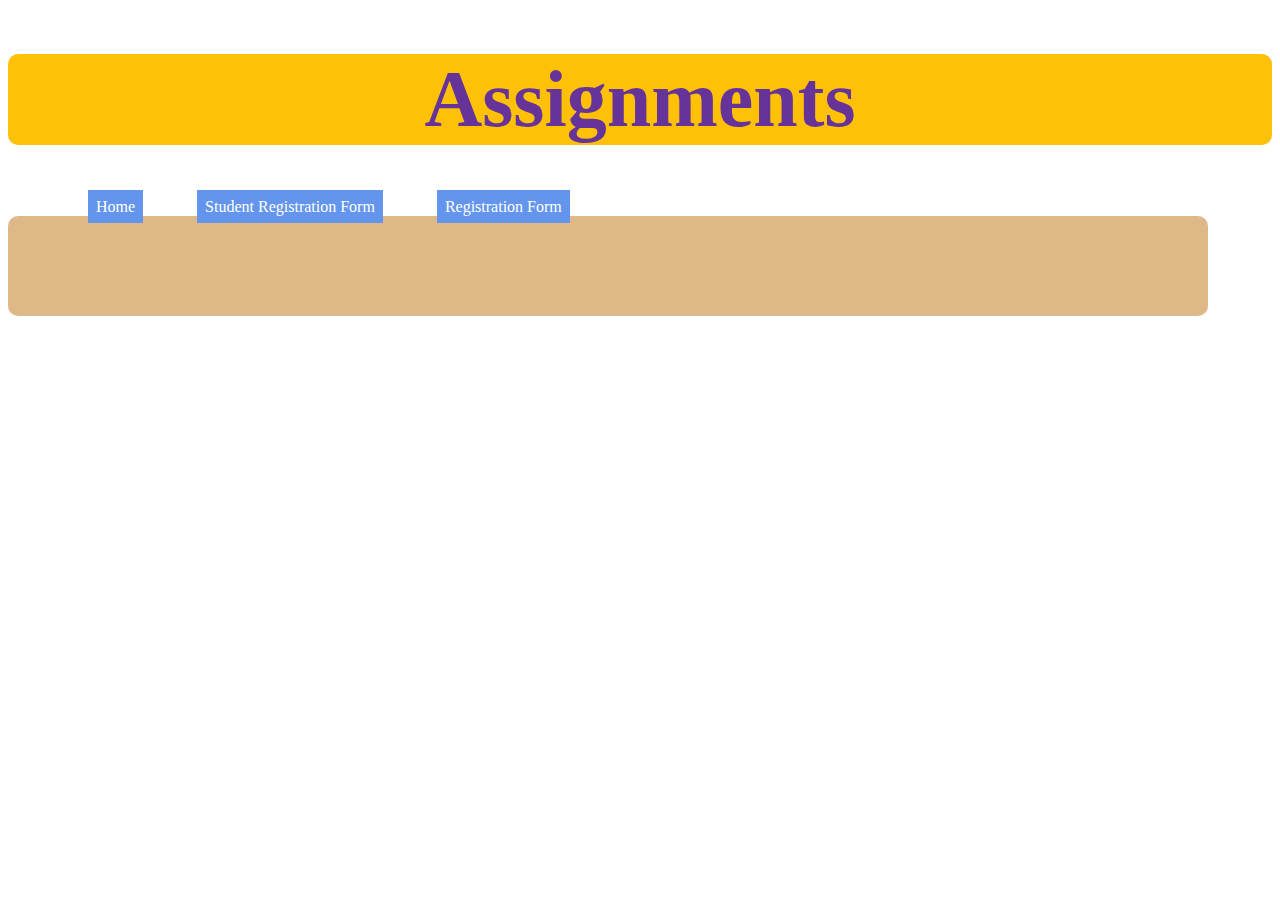
<file: index.html>
<!DOCTYPE html>
<html lang="en">
<head>
    <meta charset="UTF-8">
    <meta name="viewport" content="width=device-width, initial-scale=1.0">
    <title>My Assignments </title>
    <link rel="stylesheet" href="style.css">
</head>
<body>
   <h1 class="heading"> Assignments </h1>
   <ul>
       <li> <a href="index.html">Home</a> </li>
       <li><a href="RegstrationForm.html">Student Registration Form</a></li>
       <li><a href="Form.html">Registration Form</a></li>
   </ul>
   

   <footer>
       <div class="footer">

       </div>
   </footer>
</body>
</html>
</file>
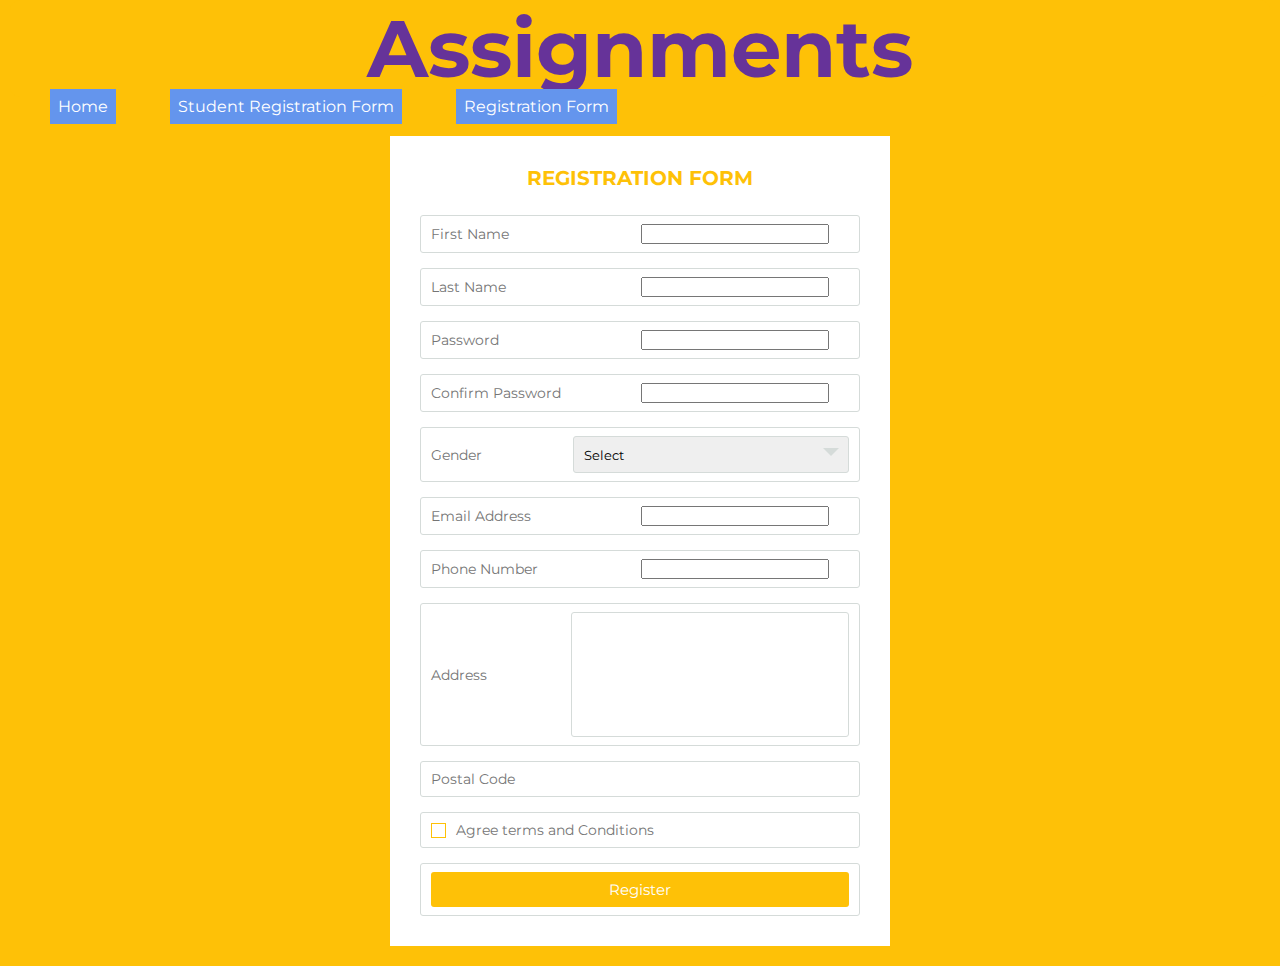
<file: Form.html>
<!DOCTYPE html>
<html lang="en">
<head>
    <meta charset="UTF-8">
    <meta name="viewport" content="width=device-width, initial-scale=1.0">
    <title>Registration Form</title>
    <link rel="stylesheet" href="register.css">
    <link rel="stylesheet" href="style.css">
</head>
<body>
    <h1 class="heading"> Assignments </h1>
   <ul>
       <li> <a href="index.html">Home</a> </li>
       <li><a href="RegstrationForm.html">Student Registration Form</a></li>
       <li><a href="Form.html">Registration Form</a></li>
   </ul>
   
    <div class="wrapper">
        <div class="title">
            Registration Form
        </div>
        <div class="form">
            <div class="input_field">
                <label>First Name</label>
                <input type="text" class="input">
            </div>
            <div class="input_field">
                <label>Last Name</label>
                <input type="text" class="input">
            </div>
            <div class="input_field">
                <label>Password</label>
                <input type="password" class="input">
            </div>
            <div class="input_field">
                <label>Confirm Password</label>
                <input type="password" class="input">
            </div>
            <div class="input_field">
                <label>Gender</label>
                <div class="custom_select">
                    <select>
                        <option value="">Select</option>
                        <option value="male">Male</option>
                        <option value="female">Female</option>
                        <option value="other">Other</option>
                    </select>
                </div>
            </div>
            <div class="input_field">
                <label>Email Address</label>
                <input type="email" class="input">
            </div>
            <div class="input_field">
                <label>Phone Number</label>
                <input type="text" class="input">
            </div>
            <div class="input_field">
                <label>Address</label>
                <textarea  class="textarea"></textarea>
            </div>
            <div class="input_field">
                <label>Postal Code</label>
                <input type="checkbox">
            </div>
            <div class="input_field terms">
                <label  class="check">
                    <input type="checkbox">
                    <span class="checkmark"></span>
                </label>
                <p>Agree terms and Conditions</p>
            </div>
            <div class="input_field">
                <input type="submit" value="Register" class="btn">
            </div>
        </div>
        
    </div>
</body>
</html>
</file>
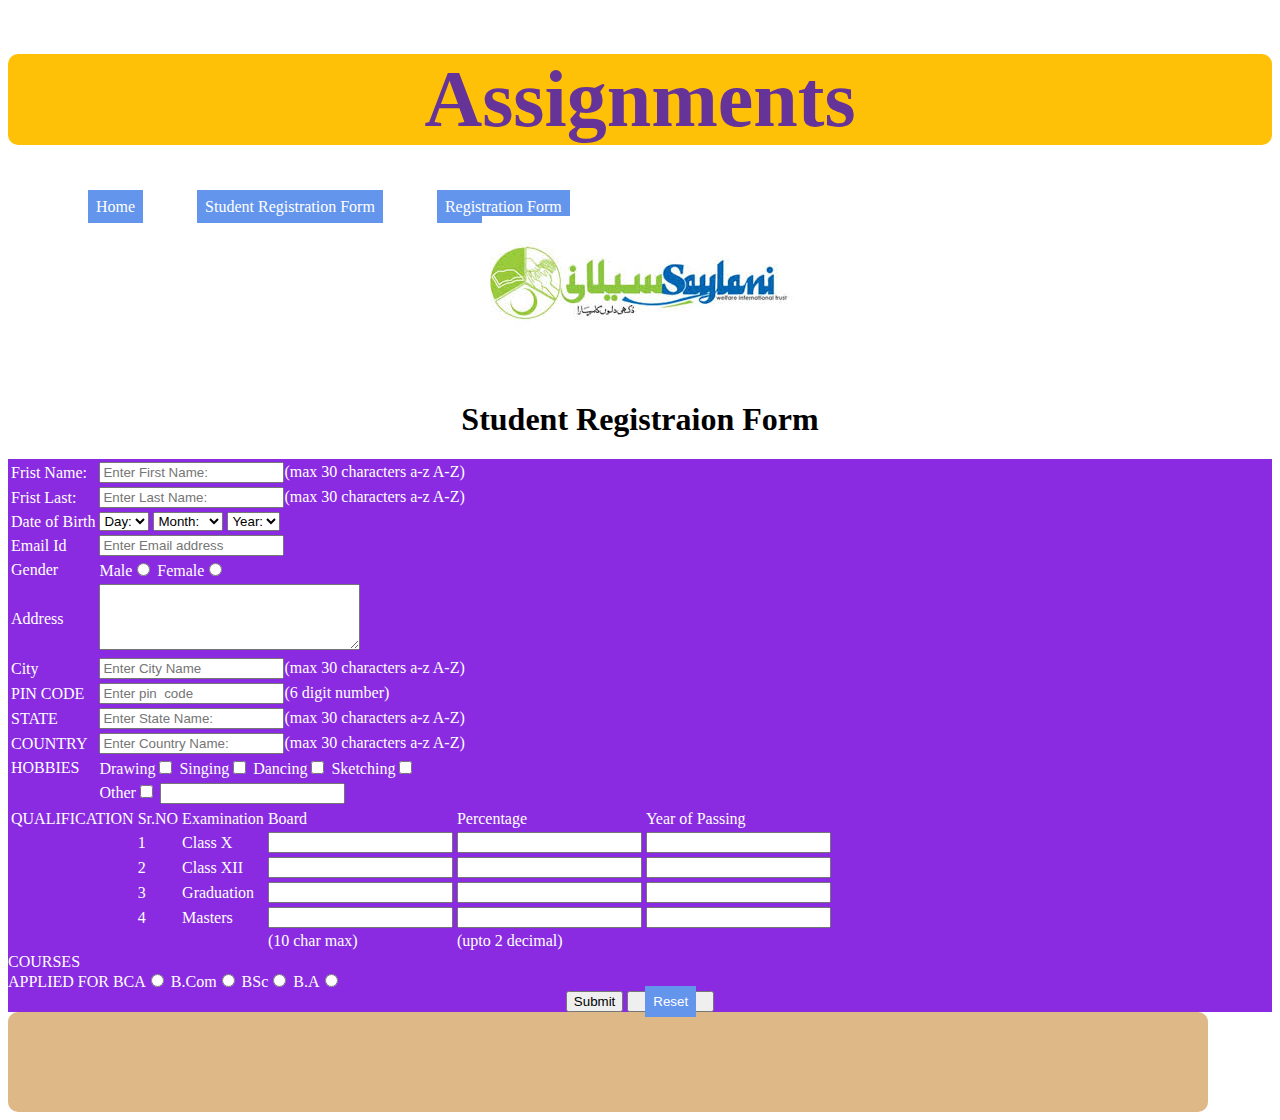
<file: RegstrationForm.html>
<!DOCTYPE html>
<html lang="en">
<head>
    <meta charset="UTF-8">
    <meta name="viewport" content="width=device-width, initial-scale=1.0">
    <title>Student Registration Form</title>
    <link rel="stylesheet" href="style.css">
</head>
<body>
    <h1 class="heading"> Assignments </h1>
   <ul>
       <li> <a href="index.html">Home</a> </li>
       <li><a href="RegstrationForm.html">Student Registration Form</a></li>
       <li><a href="Form.html">Registration Form</a></li>
   </ul>
<center>
    <div>
        <img src="saylani.jfif" alt="This is Saylani Logo">
    </div>
    <h1>Student Registraion Form</h1>
</center>
    <form action="thankyou.html" style="background-color: blueviolet; color: white;">
        <table>
            <tr>
                <td>Frist Name:</td>
                <td><input type="text" name="fname" placeholder="Enter First Name:" maxlength="30">(max 30 characters a-z A-Z)</td>
            </tr>
            <tr>
                <td>Frist Last:</td>
                <td><input type="text" name="lname" placeholder="Enter Last Name:" maxlength="30">(max 30 characters a-z A-Z)</td>
            </tr>
            <tr>
                <td>Date of Birth</td>
                <td>
                    <select name="" id="">
                        <option value="null">Day:</option>
                        <option value="1">1</option>
                        <option value="2">2</option>
                        <option value="3">3</option>
                        <option value="4">4</option>
                        <option value="5">5</option>
                        <option value="6">6</option>
                        <option value="7">7</option>
                        <option value="8">8</option>
                        <option value="9">9</option>
                        <option value="10">10</option>
                        <option value="11">11</option>
                        <option value="12">12</option>
                        <option value="13">13</option>
                        <option value="14">14</option>
                        <option value="15">15</option>
                        <option value="16">16</option>
                        <option value="17">17</option>
                        <option value="18">18</option>
                        <option value="19">19</option>
                        <option value="20">20</option>
                        <option value="21">21</option>
                        <option value="22">22</option>
                        <option value="23">23</option>
                        <option value="24">24</option>
                        <option value="25">25</option>
                        <option value="26">26</option>
                        <option value="27">27</option>
                        <option value="28">28</option>
                        <option value="29">29</option>
                        <option value="30">30</option>
                        <option value="31">31</option>
                    </select>
                    <select name="Month" id="">
                        <option value="null">Month:</option>
                        <option value="Jan">January</option>
                        <option value="Feb">Feb</option>
                        <option value="Aar">Mar</option>
                        <option value="Apr">Apr</option>
                        <option value="May">May</option>
                        <option value="Jun">Jun</option>
                        <option value="Jul">Jul</option>
                        <option value=Aug>Aug</option>
                        <option value="Sept">Sept</option>
                        <option value="Oct">Oct</option>
                        <option value="Nov">Nov</option>
                        <option value="Dec">Dec</option>
                        </select>
                        <select name="Year" id="">
                            <option value="null">Year:</option>
                            <option value="2020">2020</option>
                            <option value="2019">2019</option>
                            <option value="2018">2018</option>
                            <option value="2017">2017</option>
                            <option value="2016">2016</option>
                            <option value="2015">2015</option>
                            <option value="2014">2014</option>
                            <option value="2013">2013</option>
                            <option value="2012">2012</option>
                            <option value="2011">2011</option>
                            <option value="2010">2010</option>
                            </select>
                </td>
            </tr>
            <tr>
            <td>Email Id</td>
            <td><input type="email" name="email" placeholder="Enter Email address" maxlength="30"></td>
         </tr>
         <tr>
             <td>Gender</td>
             <td>
                <label for="male">Male</label><input type="radio" name="gender" id="male">
                <label for="female">Female</label><input type="radio" name="gender" id="female">
            </td>
         </tr>
         <tr>
             <td>Address</td>
             <td>
                 <textarea name="" id="" cols="30" rows="4"></textarea>
             </td>
         </tr>
         <tr>
            <td>City</td>
            <td><input type="text" name="city" placeholder="Enter City Name" maxlength="30">(max 30 characters a-z A-Z)</td>
        </tr>
        <tr>
            <td>PIN CODE</td>
            <td><input type="text" name="pincode" placeholder="Enter pin  code" maxlength="6">(6 digit number)</td>
        </tr>
        <tr>
            <td>STATE</td>
            <td><input type="text" name="state" placeholder="Enter State Name:" maxlength="30">(max 30 characters a-z A-Z)</td>
        </tr>
        <tr>
            <td>COUNTRY</td>
            <td><input type="text" name="country" placeholder="Enter Country Name:" maxlength="30">(max 30 characters a-z A-Z)</td>
        </tr>
        <tr>
            <td>HOBBIES</td>
            <td>
                <label for="Drawing">Drawing</label><input type="checkbox"  name="hobbies" id="drawing">
                <label for="Singing">Singing</label><input type="checkbox"  name="hobbies" id="singing">
                <label for="Dancing">Dancing</label><input type="checkbox"  name="hobbies" id="dancing">
                <label for="sketching">Sketching</label><input type="checkbox"  name="hobbies" id="sketching">
               
            </td>
            <tr>
                <td></td>
                <td> 
                    <label for="Others">Other</label><input type="checkbox"  name="hobbies" id="other">
                    <input type="text" name="" id="">
                </td>
            </tr>
        </tr>
        <table>
            <tr>
                <td>QUALIFICATION</td>
                <td>Sr.NO</td>
                <td>Examination</td>
                <td>Board</td>
                <td>Percentage</td>
                <td>Year of Passing</td>
            </tr>
            <tr>
                <td rowspan="5"></td>
                <td>1</td>
                <td>Class X</td>
                <td><input type="text" name="" id="" maxlength="10"></td>
                <td><input type="text"></td>
                <td><input type="text"></td>
            </tr>
            <tr>
                <td>2</td>
                <td>Class XII</td>
                <td><input type="text" name="" id=""  maxlength="10"></td>
                <td><input type="text"></td>
                <td><input type="text"></td>
            </tr>
            <tr>
                <td>3</td>
                <td>Graduation</td>
                <td><input type="text" name="" id=""  maxlength="10"></td>
                <td><input type="text"></td>
                <td><input type="text"></td>
            </tr>
            <tr>
                <td>4</td>
                <td> Masters</td>
                <td><input type="text" name="" id=""  maxlength="10"></td>
                <td><input type="text"></td>
                <td><input type="text"></td>
            </tr>
            <tr>
                <td></td>
                <td></td>
                <td>(10 char max)</td>
                <td>(upto 2 decimal)</td>
            </tr>
        </table>
            <tr>
                <td>COURSES <br /> APPLIED FOR</td>
            <td>
                <label for="bca">BCA</label><input type="radio" name="courses">
                <label for="bcom">B.Com</label><input type="radio" name="courses">
                <label for="bsc">BSc</label><input type="radio" name="courses">
                <label for="ba">B.A</label><input type="radio" name="courses">
            </td>
        </tr>
            </table>
            <center>
            <div>
                <button type="submit">Submit</button>
                <button type="button"><a href="RegstrationForm.html">Reset</a></button>
            </div>
        </center>
    </form>
    <footer>
        <div class="footer">
 
        </div>
    </footer>
</body>
</html>
</file>
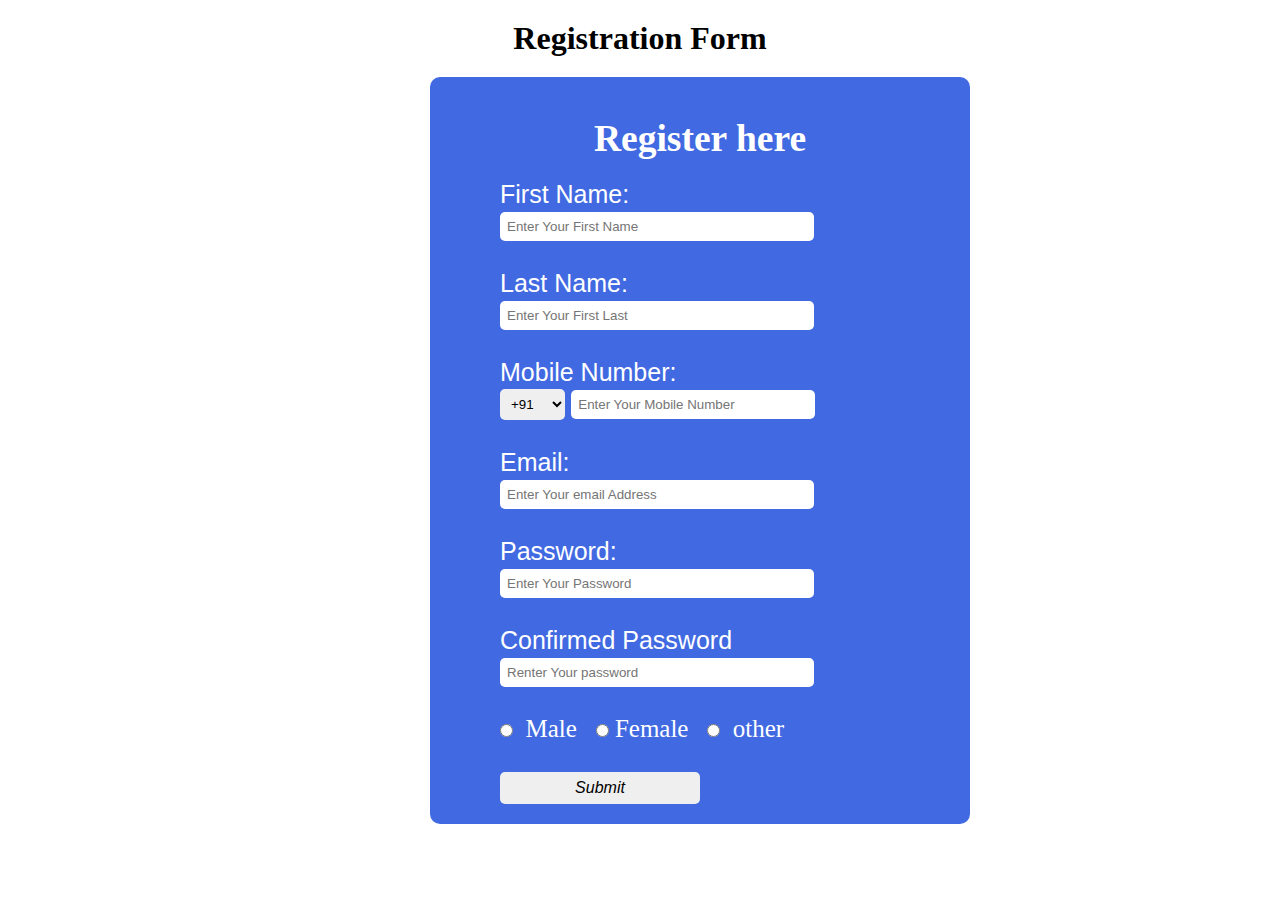
<file: SRF.html>
<!DOCTYPE html>
<html lang="en">
<head>
    <meta charset="UTF-8">
    <meta name="viewport" content="width=device-width, initial-scale=1.0">
    <title>Student Registration Form</title>
    <link rel="stylesheet" href="SRF.css">
</head>
<body>
    <h1>Registration Form</h1>
    <div class="register">
        <h2>Register here</h2>
        <form action="" id="register">

            <label for="">First Name:</label><br />
            <input type="text" name="firstname" id="name" placeholder="Enter Your First Name"><br /><br />

            <label for="Lastname">Last Name:</label><br />         
            <input type="text" name="firstname" id="name" placeholder="Enter Your First Last"><br /><br />

            <label for="mobilenumber">Mobile Number:</label><br />
            <select name="ph" id="ph">
                <option>+91</option>
                <option>+92</option>
                <option>+93</option>
                <option>+94</option>
                <option>+95</option>
            </select>
            <input type="number" name="mobilenum" id="num" placeholder="Enter Your Mobile Number"><br /><br />

            <label for="Email">Email:</label>    <br />
            <input type="email" name="email" id="name" placeholder="Enter Your email Address"><br /><br />

            <label for="password">Password:</label><br />
            <input type="password" name="password" id="name" placeholder="Enter Your Password"><br /><br />

            <label for="Confirmed">Confirmed Password </label>  <br />
            <input type="password" name="password" id="name" placeholder="Renter Your password"><br /><br />
            <input type="radio" name="gender" id="male"><span>&nbsp; Male</span>&nbsp;&nbsp;
            <input type="radio" name="gender" id="female"><span>&nbsp;Female</span>&nbsp;&nbsp;
            <input type="radio" name="gender" id="other"><span>&nbsp; other</span>&nbsp;&nbsp;<br/><br/>
            <input type="submit" name="submit" value="Submit" id="submit">
        </form>
    </div>
</body>
</html>
</file>
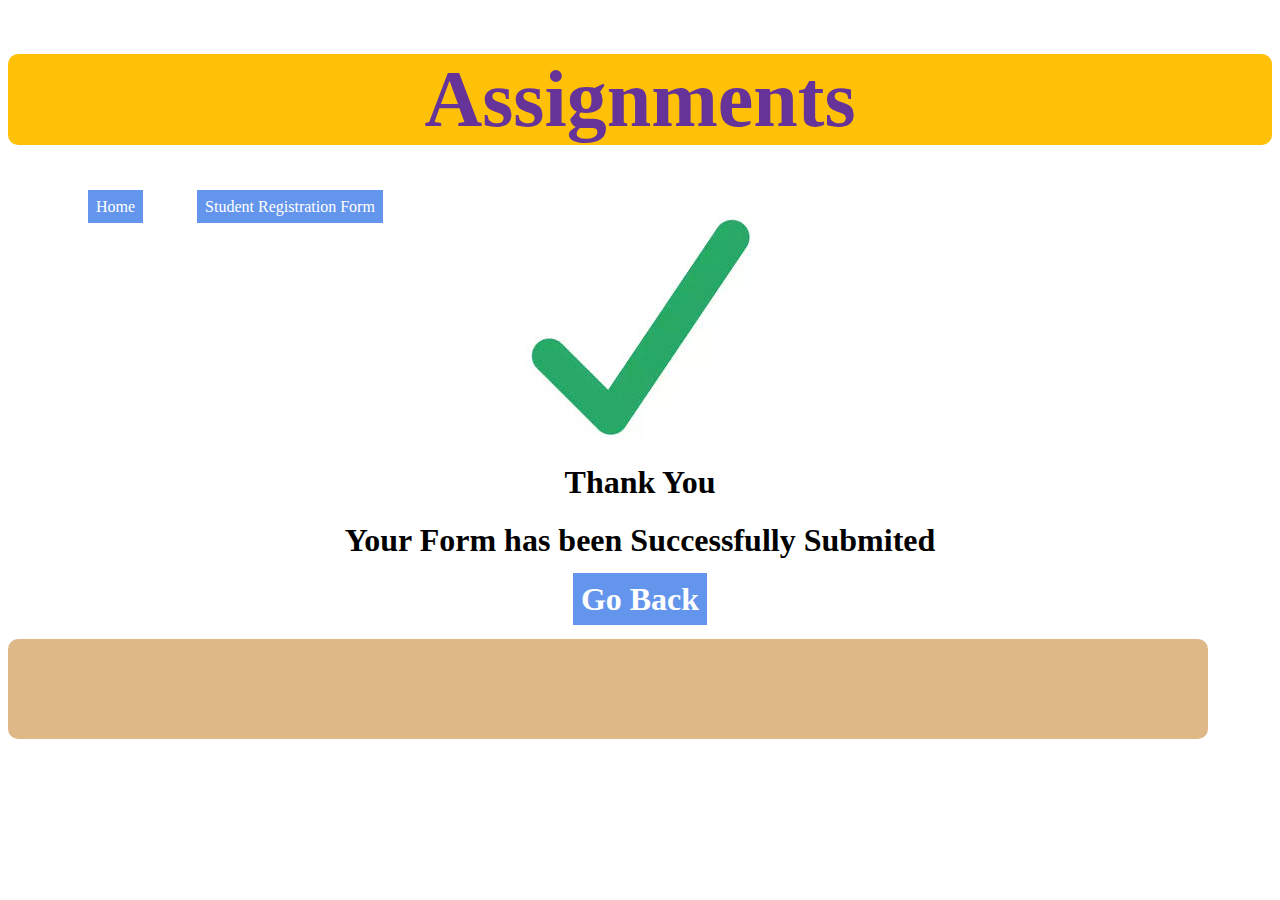
<file: thankyou.html>
<!DOCTYPE html>
<html lang="en">
<head>
    <meta charset="UTF-8">
    <meta name="viewport" content="width=device-width, initial-scale=1.0">
    <title>Thank You</title>
    <link rel="stylesheet" href="style.css">

</head>
<body>
    <h1 class="heading"> Assignments </h1>
    <ul>
        <li> <a href="index.html">Home</a> </li>
        <li><a href="RegstrationForm.html">Student Registration Form</a></li>
    </ul>
<center>
    <div>
        <img src="righ.jfif" alt="This is a right Photo ">
    </div>
    <h1>Thank You</h1>
    <h1>Your Form has been Successfully Submited</h1>
    <h1><a href="RegstrationForm.html">Go Back</a></h1>
</center>
<footer>
    <div class="footer">

    </div>
</footer>
</body>
</html>
</file>
<file: style.css>
h1.heading{
    font-size: 5em;
    background-color: #fec107;
    color: rebeccapurple;
    text-align: center;
    border-radius: 10px ;
}
ul, li{
    display: inline;
    margin: 15px;
    text-align: right;
}
a{
    text-align: right;
    padding: 8px;
    margin: 10px;
    text-decoration: none;
    background-color: cornflowerblue;
    color: white;
}
.footer{
height: 100px;
width: 1200px;
background-color: burlywood;
color: rebeccapurple;
text-align: center;
border-radius: 10px;

}
</file>
<file: register.css>
@import url('https://fonts.googleapis.com/css2?family=Montserrat&display=swap');
*{
    margin: 0;
    padding: 0;
    box-sizing: border-box;
    font-family:'Montserrat', sans-serif;
}
body{
    background-color: #fec107;
    padding: 0 10px;
}
.wrapper{
    max-width: 500px;
    width: 100%;
    background-color: #fff;
    margin: 20px auto;
    padding: 30px;
    box-shadow: 1px 1px 2p rgba(0,0,0,0.125);
}
.wrapper .title{
font-size: 20px;
font-weight: 700;
margin-bottom: 25px;
color: #fec107;
text-transform: uppercase;
text-align: center;
}
.wrapper .form{
    width: 100%;
}
.wrapper .form .input_field{
    margin-bottom: 15px;
    display: flex;
    align-items: center;
}
.wrapper .form .input_field label{
    width: 200px;
    color: #757575;
    margin-right: 10px;
    font-size: 14px;
}
.wrapper .form .input_field,.wrapper .form .input_field .textarea{
    width: 100%;
    outline: none;
    border: 1px solid #d5dbd9;
    font-size: 15px;
    padding: 8px 10px;
    border-radius: 3px;
    transition: all 0.3s ease;
}
.wrapper .form .input_field .textarea{
    resize: none;
    height: 125px;
}
.wrapper .form .input_field .custom_select{
    position: relative;
    width: 100%;
    height: 37px;
}
.wrapper .form .input_field .custom_select select{
    -webkit-appearance: none;
    appearance: none;
    border: 1px solid #d5dbd9;
    width: 100%;
    height: 100%;
    padding: 8px 10px;
    border-radius: 3px;
    outline: none;
}
.wrapper .form .input_field .custom_select:before{
    content: "";
    position: absolute;
    top: 12px;
    right: 10px;
    border: 8px solid;
    border-color:#d5dbd9 transparent transparent transparent;
    pointer-events: none;
}
.wrapper .form .input_field .input:focus,
.wrapper .form .input_field .textarea:focus,
.wrapper .form .input_field select:focus{
    border: 1px solid #fec107;
}
.wrapper .form .input_field p{
    font-size: 14px;
    color: #757575;
}
.wrapper .form .input_field .check{
    width: 15px;
    height: 15px;
    position: relative;
    cursor: pointer;
}
.wrapper .form .input_field input[type="checkbox"]{
position: absolute;
top: 0;
left: 0;
opacity: 0;

}
.wrapper .form .input_field .checkmark{

    width: 15px;
    height: 15px;
    border: 1px solid #fec107;
    display: block;
    position: relative;
    
}
.wrapper .form .input_field .checkmark:before{
    content: "";
    position: absolute;
    top: 1px;
    left: 2px;
    width: 5px;
    height: 2px;
    border: 2px solid;
    border-color:transparent transparent  #fff #fff;
    transform: rotate(-45deg);
    display: none;
}
.wrapper .form .input_field input[type="checkbox"]:checked ~ .checkmark
{
    background-color: #fec107;
}
.wrapper .form .input_field input[type="checkbox"]:checked ~ .checkmark:before
{
    display: block;
}
.wrapper .form .input_field .btn{
    width: 100%;
    padding: 8px 10px;
    font-size: 15px;
    border: 0;
    background-color: #fec107;
    color: #fff;
    cursor: pointer;
    border-radius: 3px;
    outline: none;
}
.wrapper .form .input_field:last-child{
    margin-bottom: 0;
}
.wrapper .form .input_field .btn:hover{
    background-color: #ffd658;
}
@media(max-width:420px)
{
    .wrapper .form .input_field{
        flex-direction: column;
        align-items: flex-start;
    }
    .wrapper .form .input_field label{
        margin-bottom: 5px;
    }
    .wrapper .form .input_field.terms{
        flex-direction: row;
    }
}
</file>
<file: SRF.css>
*{
    margin: 0;
    padding: 0;
}
h1{
    text-align: center;
    padding: 20px;
}
h2{
    text-align: center;
    padding: 20px;
}
.register{
    background-color: royalblue;
    width: 500px;
    margin: 0px 0px 0px 430px;
    padding: 20px;
    border-radius: 10px;
    color: white;
    font-size: 25px;
}
#register{
    margin-left: 50px;
}
label{
    font-family: sans-serif;

}
#name{
    width: 300px;
    height:;
    border: none;
    padding: 7px;
    outline: 0;
    border-radius: 5px;
}
#ph{
    width: 65px;
    border: none;
    outline: 0;
    padding: 7px;
    border-radius: 5px;

}
#num{
    width: 230px;
    padding: 7px;
    border: none;
    border-radius: 5px;
    outline: 0;
}
#submit{
    width: 200px;
    padding: 7px;
    font-size: 16px;
    font-family: sans-serif;
    font-style: italic;
    font-weight: 600px;
    border: none;
    border-radius: 5px;
}
</file>
